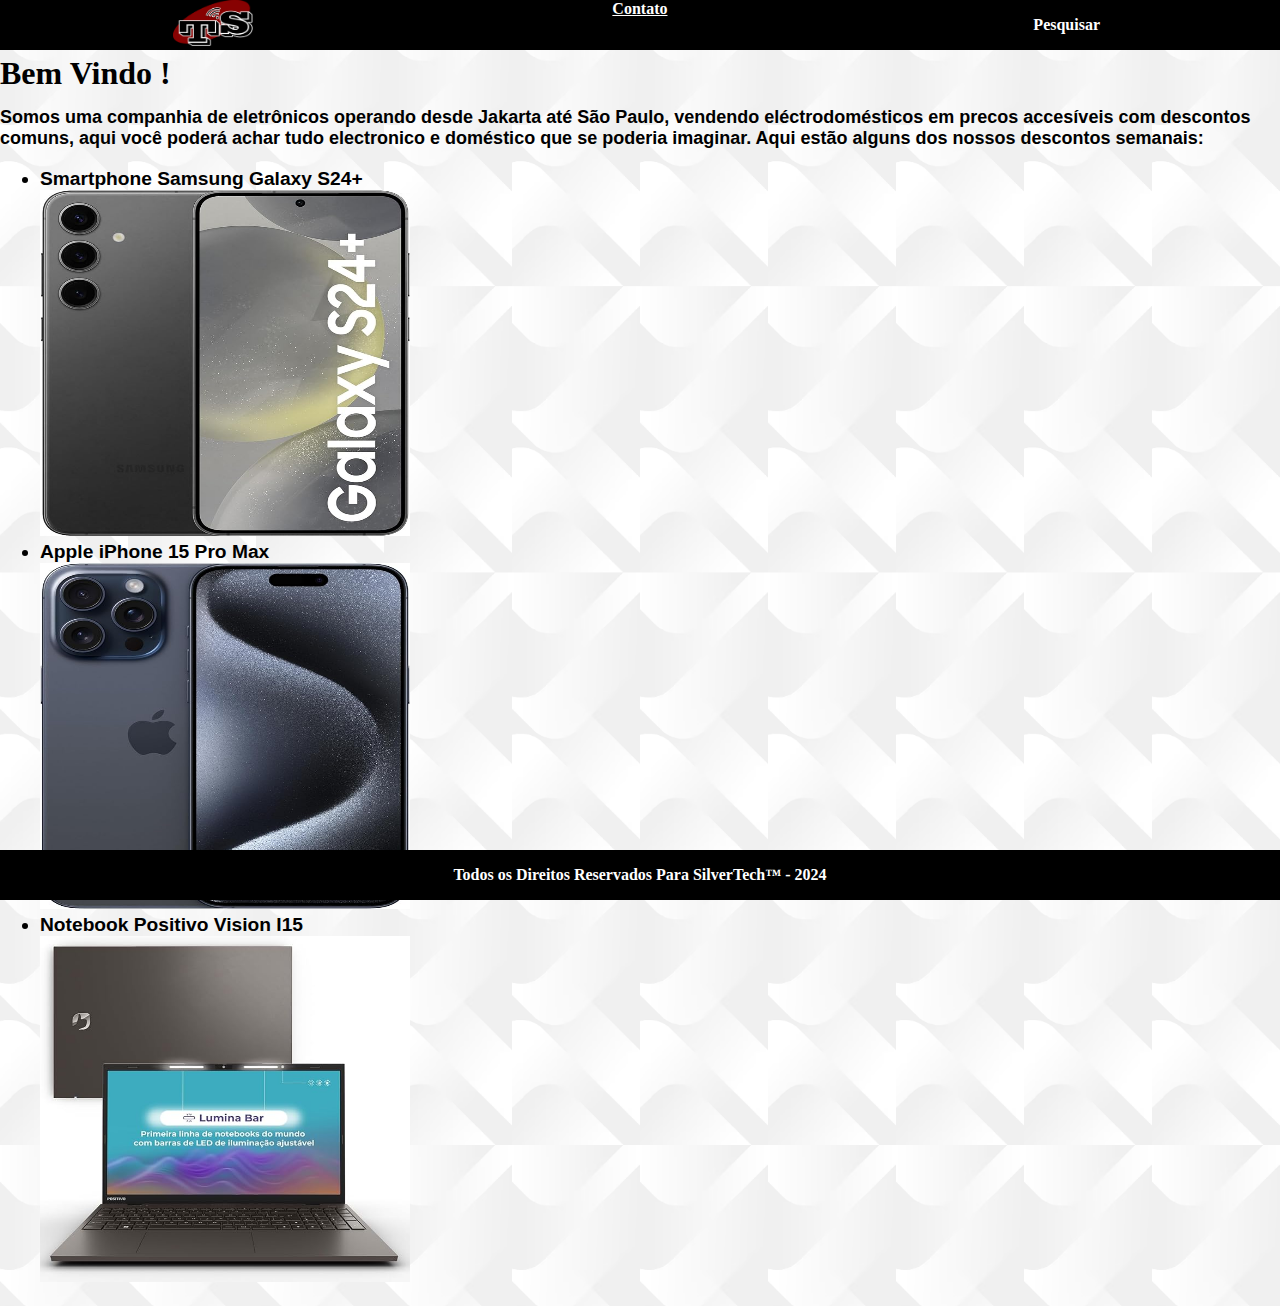
<file: 2ºBimestre/prjSite/index.html>
<!DOCTYPE html>
<html lang="en">
<head>
    <meta charset="UTF-8">
    <meta name="viewport" content="width=device-width, initial-scale=1.0">
    <title>Inicial</title>

    <link rel="stylesheet" href="./css/style.css">

</head>
<body>

    <header>

        <div class="coluna1">
           <center> <img src="images/Silver Tech mini.png" width="80px" height="46px"/> </center>
        </div>

        <div class="coluna2" a>
            <center> <a href="contato.html"> Contato </a> </center>
        </div>

        <div class="coluna3">
            <center> <p> Pesquisar </p> </center>
        </div>

    </header>

    <footer>

        <div class="rodape">
            <center> <p> Todos os Direitos Reservados Para SilverTech™ - 2024</p> </center>
        </div>

    </footer>

    <div>
        <h1> bem vindo </h1>
        <br>
        <h1> Bem Vindo ! </h1>
        <h2> Somos uma companhia de eletrônicos operando desde Jakarta até São Paulo, vendendo eléctrodomésticos em precos accesíveis com
            descontos comuns, aqui você poderá achar tudo electronico e doméstico que se poderia imaginar.

            Aqui estão alguns dos nossos descontos semanais:
    
        </h2>
    </div>

    <ul>

        <div class="c1">
            <li> Smartphone Samsung Galaxy S24+ </li>
            <img src="images/Samsung.jpg" width="370px" height="346px"/> 
        </div>

        <div class="c2">
            <li> Apple iPhone 15 Pro Max </li>
            <img src="images/iphone.jpg" width="370px" height="346px"/>
        </div>
        
        <div class="c3">
            <li> Notebook Positivo Vision I15 </li>
            <img src="images/positivo.jpg" width="370px" height="346px"/>
        </div>

    </ul>
</body>
</html>
</file>
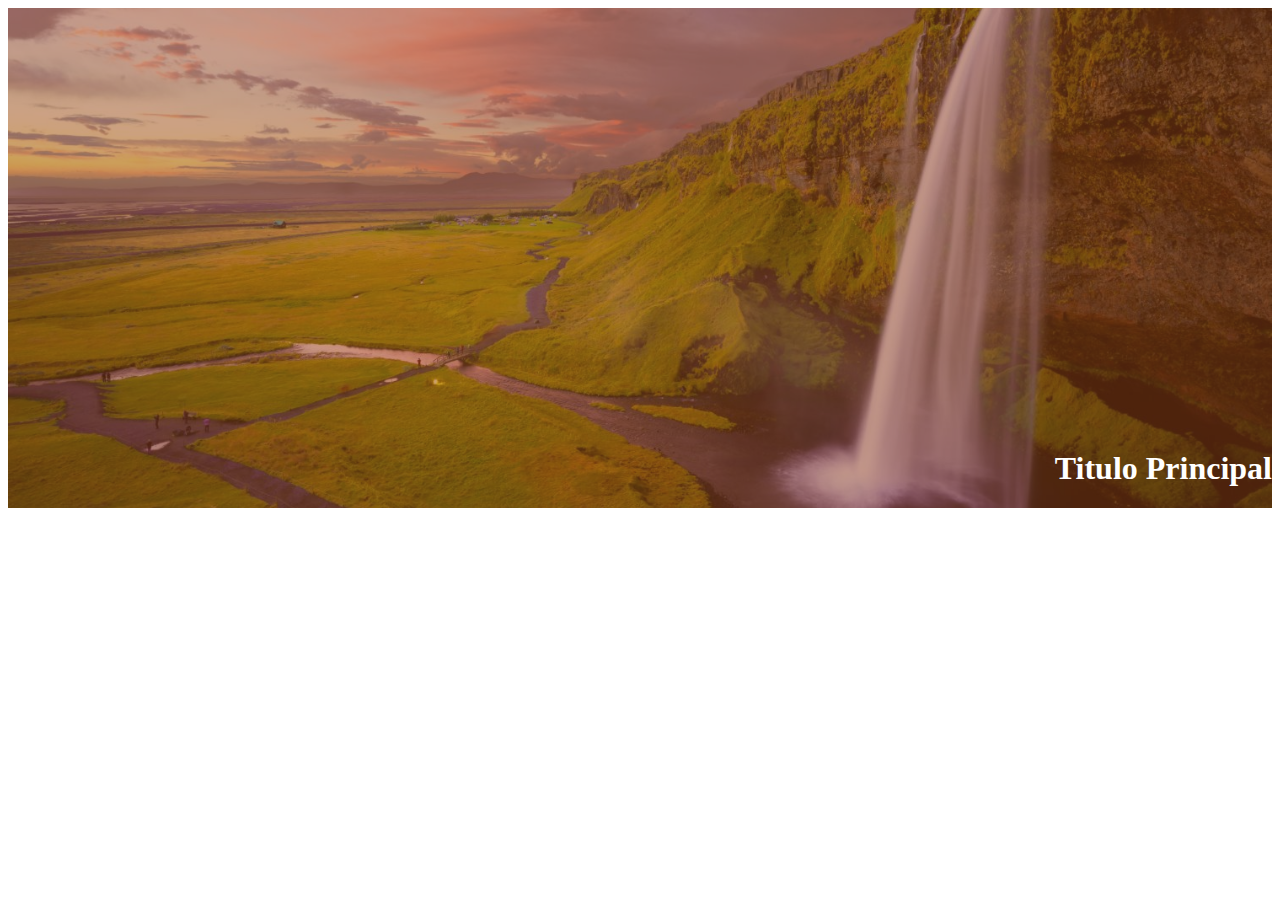
<file: 3ºBimestre/01.08/index.html>
<!DOCTYPE html>
<html lang="en">
<head>
    <meta charset="UTF-8">
    <meta name="viewport" content="width=device-width, initial-scale=1.0">
    <title>Document</title>

    <link rel="stylesheet" href="./css/style.css">
    
</head>
<body>
    
    <section class="destaque">
        <div class="transparente"></div>
        <h1> Titulo Principal </h1>
    </section>

</body>
</html>
</file>
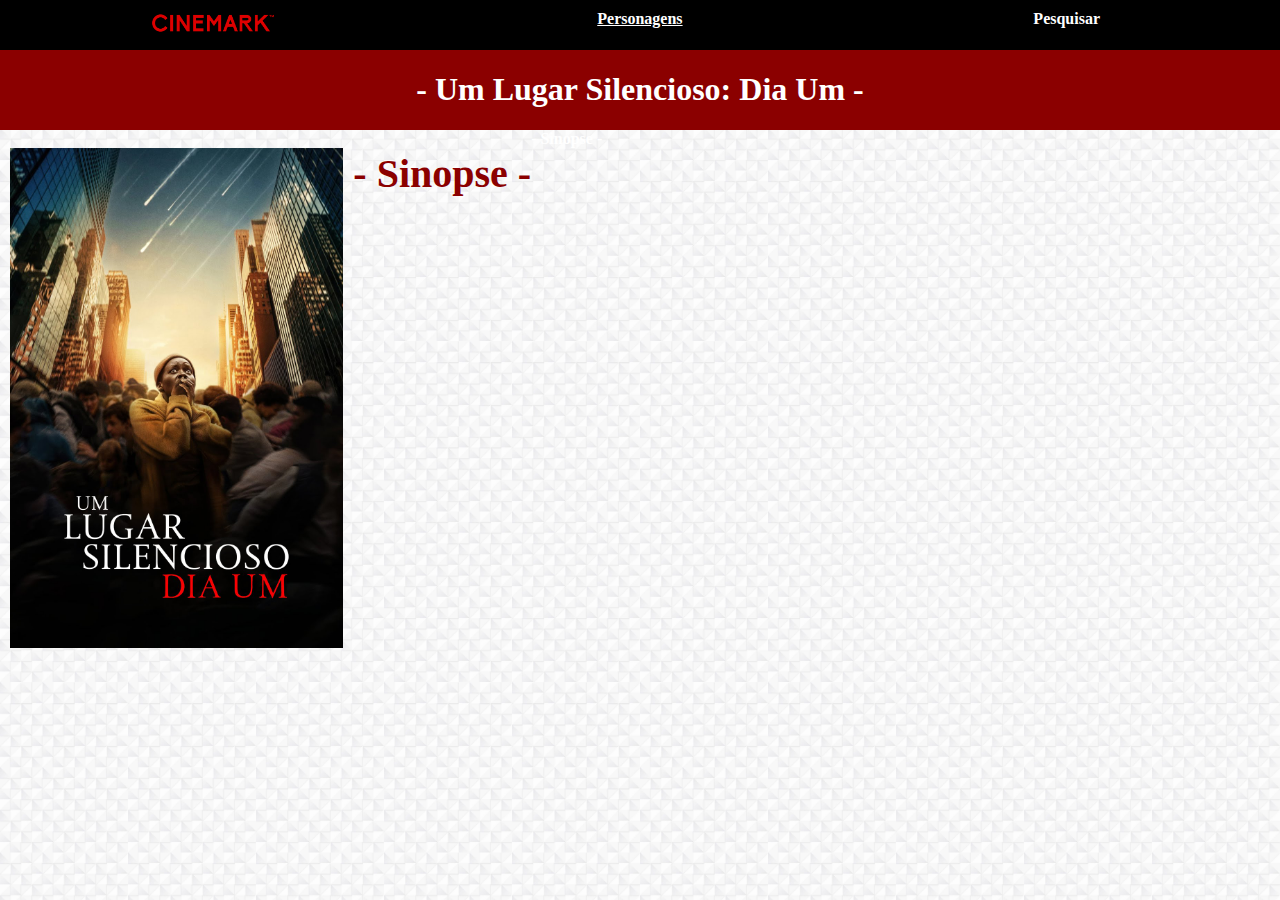
<file: 3ºBimestre/prjSite2/index.html>
<!DOCTYPE html>
<html lang="en">
<head>
    <meta charset="UTF-8">
    <meta name="viewport" content="width=device-width, initial-scale=1.0">
    <title>Pagina Inicial</title>

    <link rel="stylesheet" href="./css/style.css">

</head>
<body>
    
    <header>

        <div class="coluna1">
           <center> <img src="images/cinemark.png" width="150px" height="46px"/> </center>
        </div>

        <div class="coluna2">
            <div class="link">
                <center> <a href="Personagens.html"> Personagens </a> </center>
            </div>
        </div>

        <div class="coluna3">
            <div class="link">
                <center> <a> Pesquisar </a> </center>
            </div>
        </div>

        <div class="texto1">
            <center> <h1> - Um Lugar Silencioso: Dia Um  -</h1> </center>
        </div>

    </header>

    <div class="imagem">
        <br>
        <img src="images/filme.jfif" height="500px"/>
    </div>

    <div class="texto2">
        <a> - Sinopse - </a>
    </div>

    <div class="texto3">
        <a> - Sinopse - </a>
    </div>

</body>
</html>
</file>
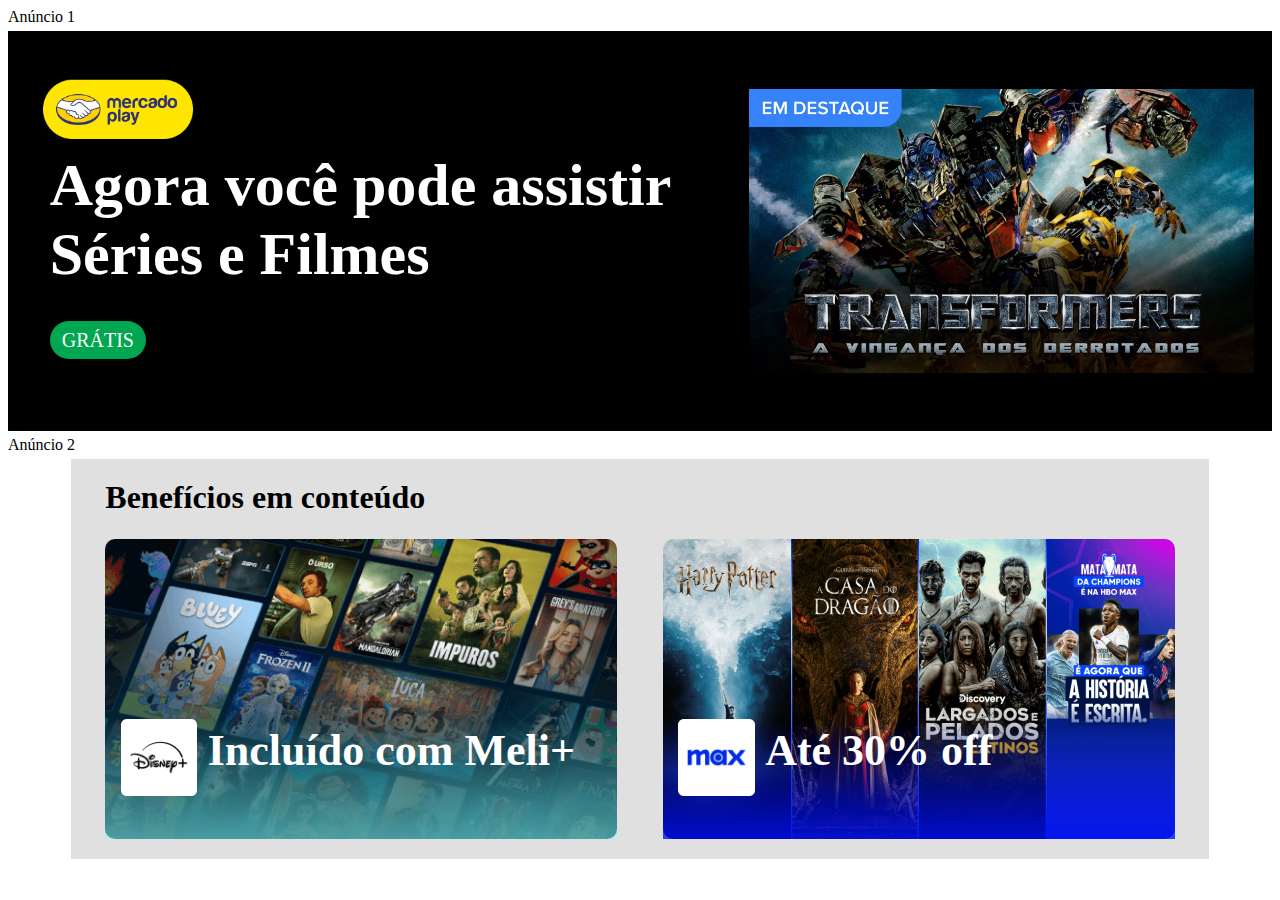
<file: 3ºBimestre/08.08/pjsite/index.html>
<!DOCTYPE html>
<html lang="en">
<head>
    <meta charset="UTF-8">
    <meta name="viewport" content="width=device-width, initial-scale=1.0">
    <title>Anúncio</title>

    <link rel="stylesheet" href="./css/style.css">
    
</head>
<body>

Anúncio 1

    <section class="fundo1"> 

        <div class="transparente"></div>

        <div class="parte1">
            <img src="images/logo-mercado-play-v3.png">
            <h1> Agora você pode assistir</h1>
            <h1> Séries e Filmes </h1>
            <a href="#" class="gratis"> grátis </a>
        </div>
        
        <div class="parte2"></div>

    </section>

Anúncio 2

    <section class="fundo2">

        <h1> Benefícios em conteúdo </h1>

        <div class="parte1">
            <div class="texto1">

                <div class="transparente"></div>

                <img src="images/disney logo.png">

                <h1>Incluído com Meli+</h1>

            </div>
        </div>

        <div class="parte2">
            <div class="texto2">

                <div class="transparente"></div>

                <img src="images/max logo.png">

                <h1>Até 30% off</h1>

            </div>
        </div>


    </section>

</body>
</html>
</file>
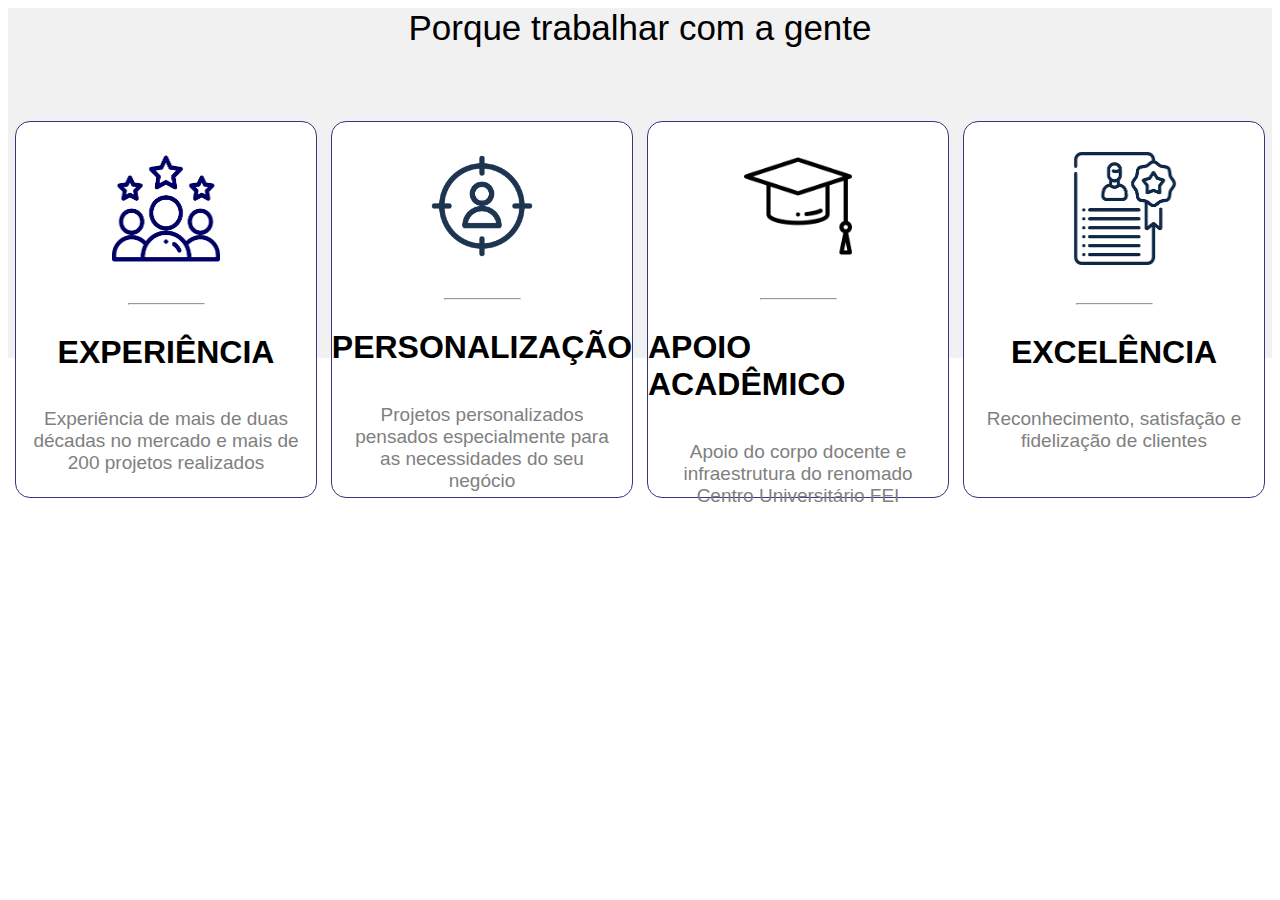
<file: 3ºBimestre/29.08/Display/index.html>
<!DOCTYPE html>
<html lang="en">
<head>
    <meta charset="UTF-8">
    <meta name="viewport" content="width=device-width, initial-scale=1.0">
    <title>Anúncio</title>

    <link rel="stylesheet" href="css/style.css">

</head>
<body>
    <section class="container1">

        <h3> Porque trabalhar com a gente </h1>

        <section class="container2">

            <div class="quadrado">
                <img src="images/experiencia.png">
                <hr>
                <h1> EXPERIÊNCIA </h1> 
                <h2> Experiência de mais de duas décadas no mercado e mais de 200 projetos realizados </h2>
            </div>

            <div class="quadrado">
                <img src="images/personalização.png">
                <hr>
                <h1> PERSONALIZAÇÃO </h1> 
                <h2> Projetos personalizados pensados especialmente para as necessidades do seu negócio </h2>
            </div>

            <div class="quadrado"> 
                <img src="images/apoio.png">
                <hr>
                <h1> APOIO ACADÊMICO </h1> 
                <h2> Apoio do corpo docente e infraestrutura do renomado Centro Universitário FEI </h2>
            </div>

            <div class="quadrado">
                <img class="excelencia" src="images/excelencia.png">
                <hr>
                <h1> EXCELÊNCIA </h1> 
                <h2> Reconhecimento, satisfação e fidelização de clientes </h2>
            </div>


        </section>

    </section>

</body>
</html>
</file>
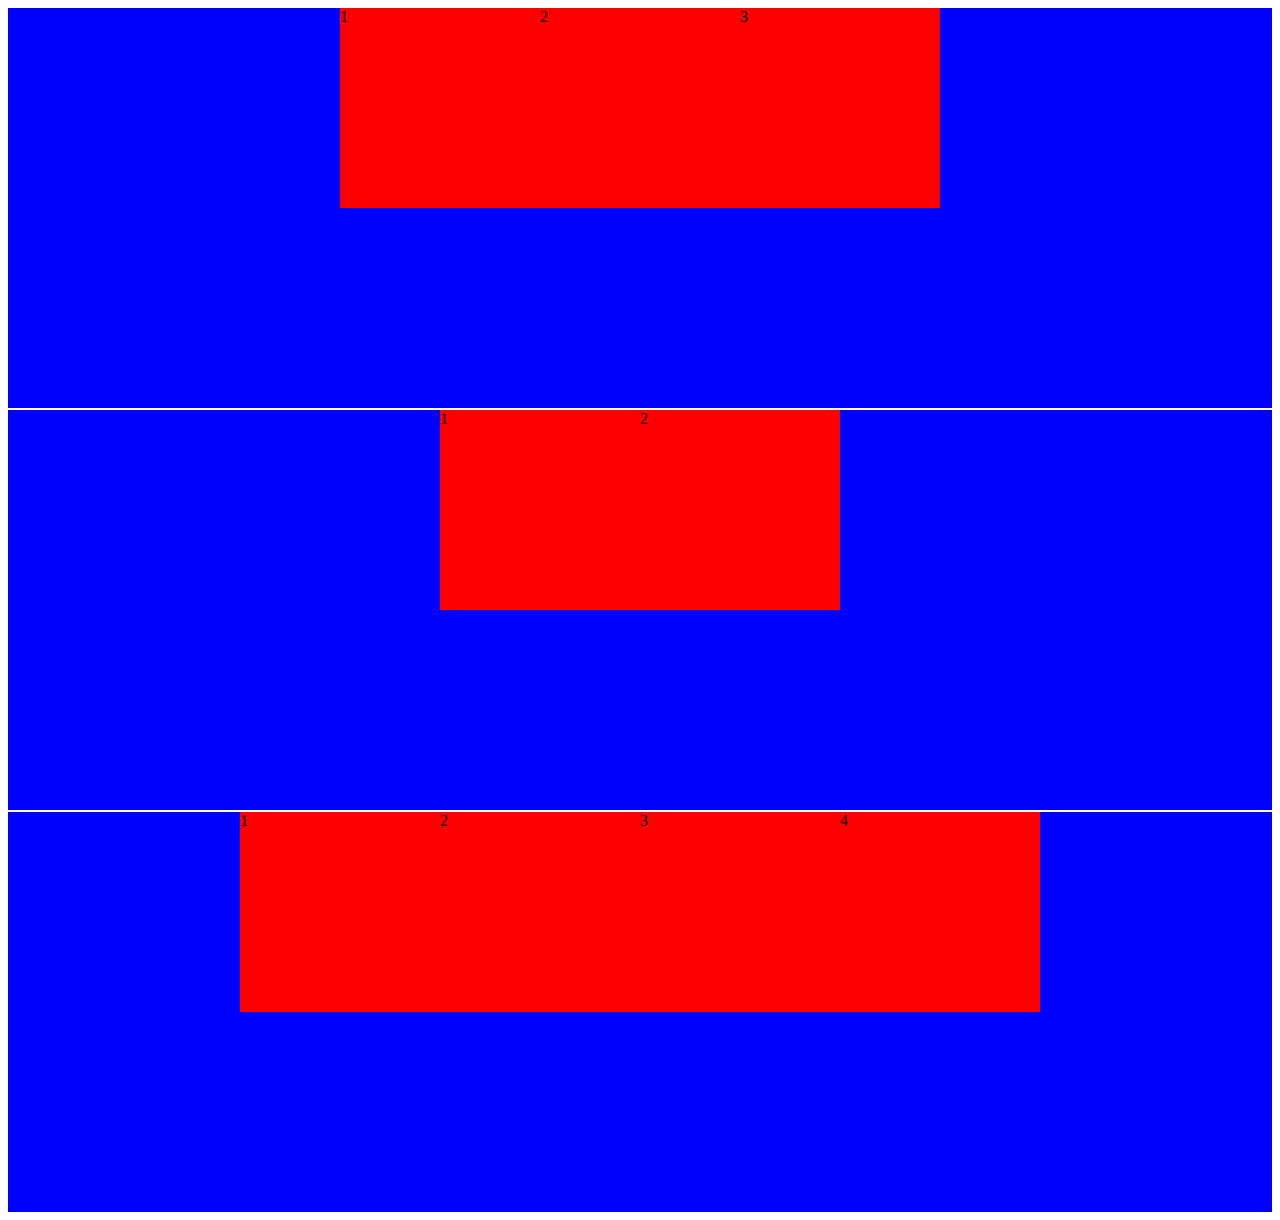
<file: 3ºBimestre/29.08/exemplo_flex/index.html>
<!DOCTYPE html>
<html lang="en">
<head>
    <meta charset="UTF-8">
    <meta name="viewport" content="width=device-width, initial-scale=1.0">
    <title>Document</title>

    <link rel="stylesheet" href="css/style.css">

</head>
<body>

    <section class="container">
        <div class="quadrado"> <span> 1 </span> </div>
        <div class="quadrado"> <span> 2 </span> </div>        
        <div class="quadrado"> <span> 3 </span> </div>          
    </section>

    <section class="container">
        <div class="quadrado"> <span> 1 </span> </div>
        <div class="quadrado"> <span> 2 </span> </div>        
        
    </section>

    <section class="container">
        <div class="quadrado"> <span> 1 </span> </div>
        <div class="quadrado"> <span> 2 </span> </div>        
        <div class="quadrado"> <span> 3 </span> </div>
        <div class="quadrado"> <span> 4 </span> </div>        
    </section>
    
</body>
</html>
</file>
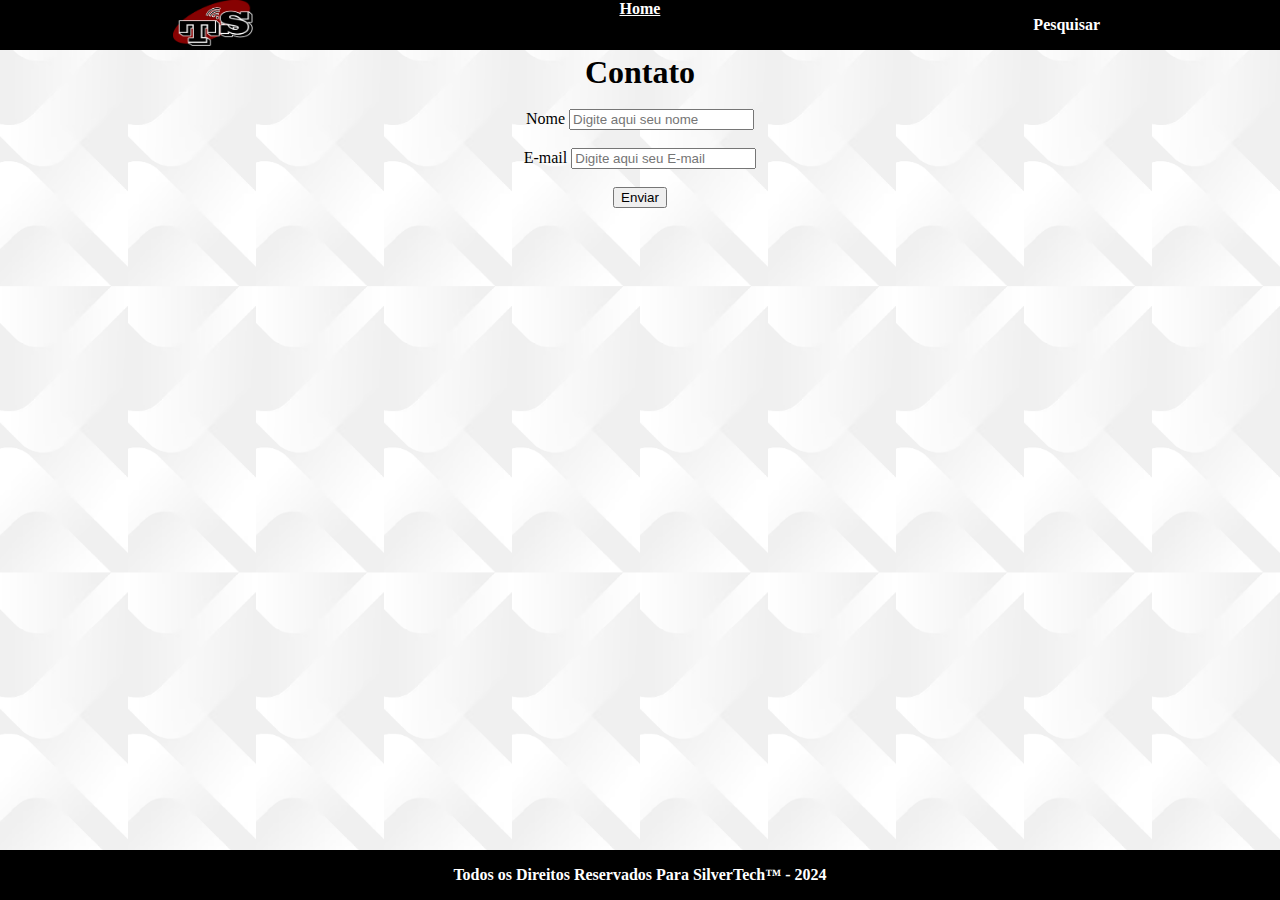
<file: 2ºBimestre/prjSite/contato.html>
<!DOCTYPE html>
<html lang="en">
<head>
    <meta charset="UTF-8">
    <meta name="viewport" content="width=device-width, initial-scale=1.0">
    <title>Contato</title>

    <link rel="stylesheet" href="./css/style.css">

</head>
<body>

    <header>

        <div class="coluna1">
           <center> <img src="images/Silver Tech mini.png" width="80px" height="46px"/> </center>
        </div>

        <div class="coluna2">
            <center> <a href="index.html" height="46px"> Home </a> </center>
        </div>

        <div class="coluna3">
            <center> <p> Pesquisar </p> </center>
        </div>

    </header>

    <footer>

        <div class="rodape">
            <center> <p> Todos os Direitos Reservados Para SilverTech™ - 2024</p> </center>
        </div>

    </footer>
    <br/>
    <br/>
    <br/>

    <center> <h1> Contato </h1></center>
    <br/>

    <center> <section>

        <form action="" method="">
            <div>
                <label> Nome </label>
                <input type="text" name="txNome" placeholder="Digite aqui seu nome" />
            </div>
            <br/>

            <div>
                <label> E-mail </label>
                <input type="email" name="txEmail" placeholder="Digite aqui seu E-mail" />
            </div>
            <br/>
            
            <div>
                <input type="submit" value="Enviar" />
            </div>
        </form>
    </section> </center>


    
</body>
</html>
</file>
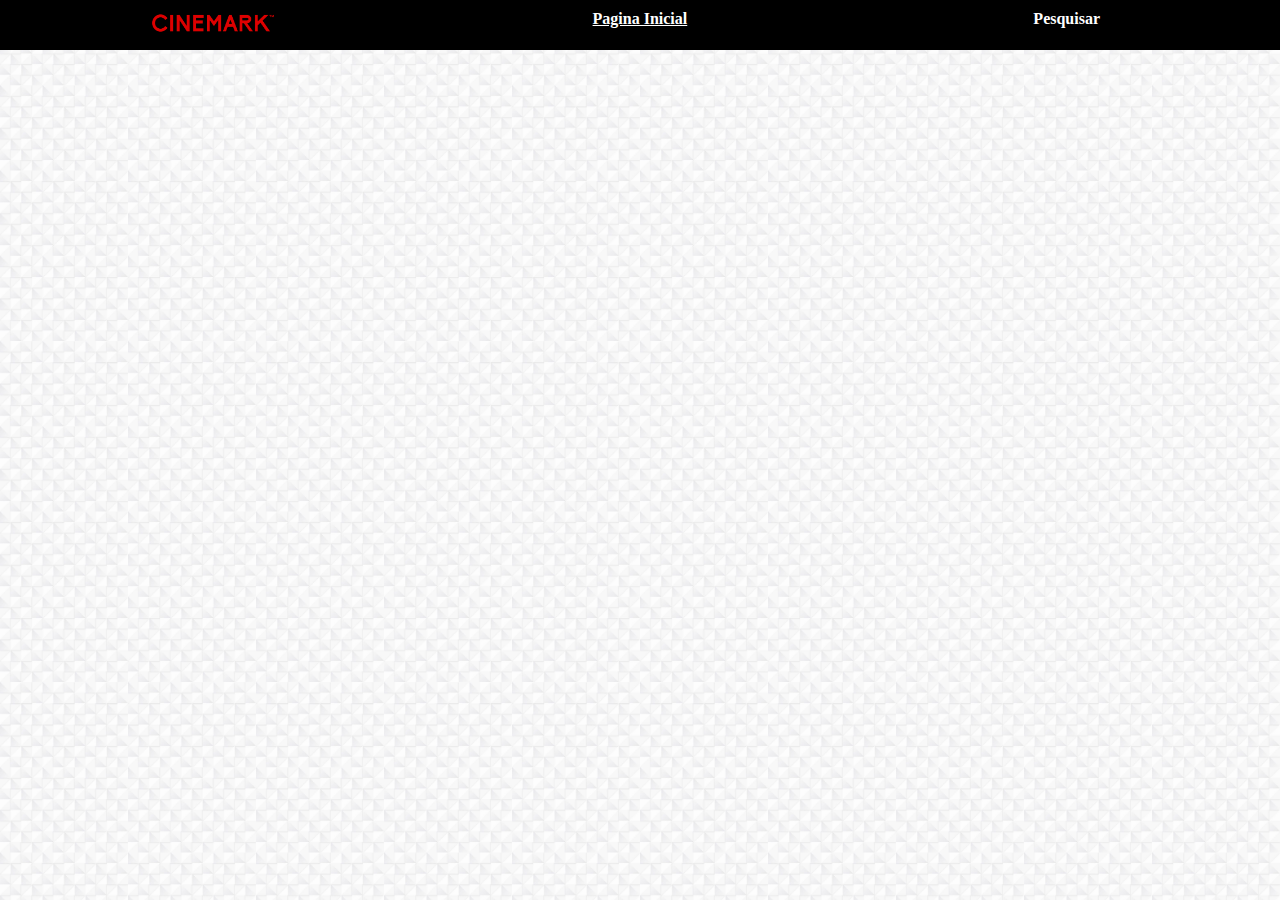
<file: 3ºBimestre/prjSite2/Personagens.html>
<!DOCTYPE html>
<html lang="en">
<head>
    <meta charset="UTF-8">
    <meta name="viewport" content="width=device-width, initial-scale=1.0">
    <title>Personagens</title>

    <link rel="stylesheet" href="./css/style.css">
</head>
<body>
    
</body>

    <header>

        <div class="coluna1">
           <center> <img src="images/cinemark.png" width="150px" height="46px"/> </center>
        </div>

        <div class="coluna2" a>
            <div class="link">
                <center> <a href="index.html"> Pagina Inicial </a> </center>
            </div>
        </div>

        <div class="coluna3">
            <div class="link">
                <center> <a> Pesquisar </a> </center>
            </div>
        </div>

    </header>

</html>
</file>
<file: 2ºBimestre/prjSite/css/style.css>
body{
    
    background-image: url(../images/fundo.avif);
    background-size: 10%;
    margin: 0px;
}

p, a{
    font-family: 'Times New Roman', Times, serif;
    font-weight: bold;
    color: 	white;
}

header{
    width: 100%;
    position: fixed;
}


.coluna1{
    float:left;
    width:33.33%;
    background: black;
}

.coluna2{
    float:left;
    width:33.33%;
    background: black;
    height: 50px;
}

.coluna3{
    float:right;
    width:33.33%;
    background: black;
    height: 50px;
}

.rodape{
    width:100%;
    background: black;
    position:fixed;
    bottom: 0%;
}

h1{
    margin:0px;
}
h2{
    font-family: sans-serif;
    font-size: large;
}
ul{
    font-family: sans-serif;
    font-size: larger;
    font-weight: bold;
}
</file>
<file: 3ºBimestre/01.08/css/style.css>
.destaque{
    position: relative;
    background: url('../images/paisagem.jpg');
    background-size: cover;
    background-position: center center;
    width: 100%;
    height: 500px;
}

.destaque h1{
    position: absolute;
    bottom: 0px;
    right: 0px;
    color: #fff;
}

.transparente{
    position: absolute;
    width: 100%;
    height: 500px;
    background: #994417;
    opacity: .5;
}
</file>
<file: 3ºBimestre/prjSite2/css/style.css>
body{
    
    background-image: url(../images/fundo.jpg);
    background-size: 10%;
    margin: 0px;
}

a, h1{
    font-family: 'Times New Roman', Times, serif;
    font-weight: bold;
    color: 	white;
}

.coluna1{
    float:left;
    width:33.33%;
    background: black;
}

.coluna2{
    float:left;
    width:33.33%;
    background: black;
    height: 50px;
}

.link{
    margin-top: 10px;
    
}

.coluna3{
    float:right;
    width:33.33%;
    background: black;
    height: 50px;
}

.texto1{
    background: darkred;
    float: inline-end;
    width: 100%;

}

.imagem{
    float:left;
    margin-left: 10px;
    
}

.texto2 a{
    float: left;
    color: darkred;
    font-size: 40px;
    margin-top: 20px;
    margin-left: 10px;
}
</file>
<file: 3ºBimestre/08.08/pjsite/css/style.css>
.fundo1{
    position: relative;
    width: 100%;
    height: 400px;
    margin-top: 5px;
    margin-bottom: 5px;
    margin-left: 5px 5px;
    background-image: url('../images/fundo.webp')
}

.fundo1 .transparente{
    position: absolute;
    width: 100%;
    height: 400px;
    background: black;
    
}


.fundo1 .parte1{
    position: absolute;
    width:55%;
    height: 100%;
    float:left;
}

.fundo1 .parte1 img{
    position: absolute;
    width: 150px;
    top: 12%;
    left: 5%;
}

.fundo1 .parte1 h1{
    margin: 0%;
    position: relative;
    top:30%;
    left: 6%;
    font-size: 60px;
    font-family: 'Times New Roman', Times, serif;
    font-weight: bold;
    color: 	white;
}

.fundo1 .parte1 .gratis{
    position: relative;
    top:40%;
    left: 6%;
    font-size: 20px;
    background: #00A650;
    color:#fff;
    padding: 8px 12px;
    border-radius: 35px;
    text-transform: uppercase;
    text-decoration: none;
}

.fundo1 .parte1 .gratis:hover{
    background: #096536;
}


.fundo1 .parte2{
    position: absolute;
    top: 20px;
    margin-right: 1.4%;
    background-image: url('../images/transformers.webp');
    background-repeat: no-repeat;
    background-size: 100%;
    background-position: center;
    width: 40%;
    height: 90%;
    right:0px;
    
}



.fundo2{
    position: relative;
    width: 90%;
    height: 400px;
    margin-top: 5px;
    margin-left: 5%;
    margin-bottom: 5px;
    background-color: rgb(224, 224, 224);
}

.fundo2 h1{
    margin: 0%;
    position: relative;
    top:5%;
    left: 3%;
    font-size: 200%;
    font-family: 'Times New Roman', Times, serif;
    font-weight: bold;
}


.fundo2 .parte1{
    position: absolute;
    width:45%;
    height: 75%;
    left:3%;
    bottom: 5%;
    background-image: url(../images/disney.png);
    background-size:100% ;
    border-radius: 10px;
}

.fundo2 .texto1{
    position: absolute;
    width: 100%;
    height: 40%;
    bottom: 0%;
}

.texto1 img{
    position: absolute;
    left: 3%;
    width: 15%;
}

.texto1 .transparente{
    position: absolute;
    width: 100%;
    height: 100%;
    bottom: 0%;
    background-image: linear-gradient(to top, rgb(137, 255, 249), rgba(255, 0, 0, 0));
    opacity: .5;
}

.fundo2 .texto1 h1{
    left: 20%;
    font-size: 44px;
    font-family: 'Times New Roman', Times, serif;
    font-weight: bold;
    color: 	white;
}

.fundo2 .parte2{
    position: absolute;
    width:45%;
    height: 75%;
    right:3%;
    bottom:5%;
    background-image: url(../images/max.png);
    background-size:100% ;
    border-radius: 10px;
}

.fundo2 .texto2{
    position: absolute;
    width: 100%;
    height: 40%;
    bottom: 0%;
}

.texto2 img{
    position: absolute;
    left: 3%;
    width: 15%;
}

.texto2 .transparente{
    position: absolute;
    width: 100%;
    height: 100%;
    bottom: 0%;
    background-image: linear-gradient(to top, rgb(0, 17, 255), rgba(255, 255, 255, 0));
    opacity: .8;
}

.fundo2 .texto2 h1{
    left: 20%;
    font-size: 44px;
    font-family: 'Times New Roman', Times, serif;
    font-weight: bold;
    color: 	white;
 
}
</file>
<file: 3ºBimestre/29.08/Display/css/style.css>
body{
    background: #ffffff;
}

.container1{
    height: 350px;
    background: rgb(241, 241, 241);
    margin-bottom: 2px;
}

.container1 h3{
    margin:0%;
    text-align: center;
    font-family:Arial, Helvetica, sans-serif;
    font-weight:normal;
    font-size: 35px;
}

.container2{
   bottom: 100%;
   height: 450px;
   display: flex;
   flex-direction: row;
   justify-content: space-around;
   flex-wrap:wrap;
   align-items:flex-end;
}

.quadrado{
    width: 300px;
    height: 375px;
    background: white;
    border-radius: 15px;
    border: 1px solid rgb(53, 53, 128); 
    display: flex;
    flex-direction:column;
    align-items:center;
    
}

.quadrado h1{
    font-family:Arial, Helvetica, sans-serif;
}

.quadrado h2{
    margin-right: 5%;
    margin-left: 5%;
    text-align: center;
    font-family:Arial, Helvetica, sans-serif;
    font-weight:normal;
    font-size: 19px;
    color:gray;
}

.quadrado hr{
    width: 25%;
}

.quadrado img{
    margin-top: 10%;
    margin-bottom: 10%;
    width: 36%;
    height: 30%;
}



.excelencia{
    margin-left: 7%;
}
</file>
<file: 3ºBimestre/29.08/exemplo_flex/css/style.css>
body{
    background: #fff;
}

.container{
    height: 400px;
    background: #00f;
    margin-bottom: 2px;

    display: flex;
    flex-direction: row;
    justify-content: center;
    flex-wrap: wrap;
    align-items: flex-start;
}

.quadrado{
    width: 200px;
    height: 200px;
    background: #f00;
}
</file>
